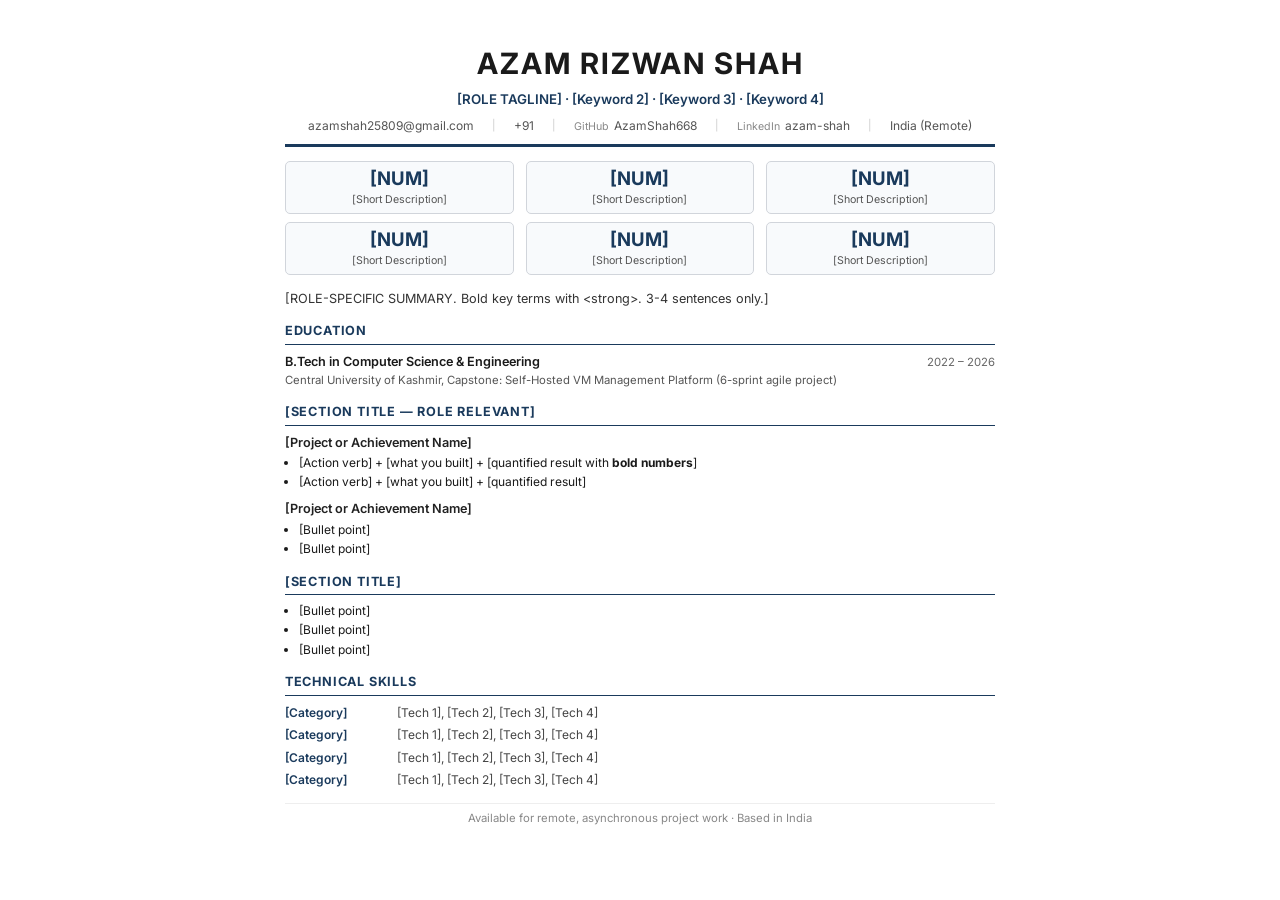
<file: .claude/skills/cv-architect/assets/cv-template-azam.html>
<!DOCTYPE html>
<html lang="en">
<head>
<meta charset="UTF-8">
<meta name="viewport" content="width=device-width, initial-scale=1.0">
<title>Azam Rizwan Shah — [ROLE TITLE]</title>
<link href="https://fonts.googleapis.com/css2?family=Inter:wght@400;500;600;700&display=swap" rel="stylesheet">
<style>
  * { margin: 0; padding: 0; box-sizing: border-box; }

  body {
    font-family: 'Inter', -apple-system, BlinkMacSystemFont, 'Segoe UI', sans-serif;
    color: #1a1a1a;
    line-height: 1.45;
    font-size: 9.5pt;
    max-width: 8.5in;
    margin: 0 auto;
    padding: 0.45in 0.55in;
    background: #fff;
  }

  /* ── Header ──────────────────────────────────── */
  .header {
    text-align: center;
    margin-bottom: 14px;
    padding-bottom: 10px;
    border-bottom: 3px solid #1a3a5c;
  }
  .header h1 {
    font-size: 22pt;
    font-weight: 700;
    letter-spacing: 2px;
    margin-bottom: 4px;
    color: #1a1a1a;
  }
  .header .tagline {
    font-size: 10pt;
    color: #1a3a5c;
    font-weight: 600;
    margin-bottom: 8px;
  }
  .header .contact {
    font-size: 9pt;
    color: #555;
    display: flex;
    justify-content: center;
    align-items: center;
    gap: 18px;
    flex-wrap: wrap;
  }
  .header .contact a { color: #555; text-decoration: none; }
  .header .contact .sep { color: #ccc; font-size: 8pt; }
  .header .contact .label { color: #888; font-size: 8pt; margin-right: 2px; }

  /* ── Sections ────────────────────────────────── */
  .section { margin-bottom: 15px; }
  .section-title {
    font-size: 9.5pt;
    font-weight: 700;
    text-transform: uppercase;
    letter-spacing: 0.8px;
    color: #1a3a5c;
    border-bottom: 1.5px solid #1a3a5c;
    padding-bottom: 3px;
    margin-bottom: 8px;
  }

  /* ── Highlights strip ────────────────────────── */
  .highlights {
    display: grid;
    grid-template-columns: 1fr 1fr 1fr;
    gap: 8px 12px;
    margin-bottom: 14px;
  }
  .highlights .card {
    border: 1px solid #d1d5db;
    border-radius: 5px;
    padding: 6px 10px;
    text-align: center;
    background: #f8fafc;
  }
  .highlights .num {
    font-weight: 700;
    font-size: 14pt;
    color: #1a3a5c;
    display: block;
    line-height: 1.2;
  }
  .highlights .desc {
    color: #555;
    font-size: 8pt;
    display: block;
    margin-top: 1px;
  }

  /* ── Summary ─────────────────────────────────── */
  .summary {
    font-size: 9.5pt;
    color: #333;
    margin-bottom: 14px;
    line-height: 1.5;
  }

  /* ── Education ───────────────────────────────── */
  .edu-row {
    display: flex;
    justify-content: space-between;
    align-items: baseline;
  }
  .edu-row .degree { font-weight: 600; font-size: 9.5pt; }
  .edu-row .date { font-size: 8.5pt; color: #666; }
  .edu-detail { font-size: 8.5pt; color: #555; margin-top: 1px; }

  /* ── Experience ──────────────────────────────── */
  .exp-block { margin-bottom: 9px; }
  .exp-title {
    font-weight: 600;
    font-size: 9.5pt;
    margin-bottom: 3px;
    color: #222;
  }
  ul { padding-left: 14px; }
  li {
    margin-bottom: 2.5px;
    font-size: 9pt;
    line-height: 1.4;
  }

  /* ── Skills grid ─────────────────────────────── */
  .skills-grid {
    display: grid;
    grid-template-columns: 100px 1fr;
    gap: 5px 12px;
    font-size: 9pt;
  }
  .skills-grid .label { font-weight: 600; color: #1a3a5c; }
  .skills-grid .value { color: #444; }

  /* ── Print ───────────────────────────────────── */
  @media print {
    body { padding: 0.5in 0.5in; }
    .section { break-inside: avoid; }
    .highlights .card {
      background: #f8fafc !important;
      -webkit-print-color-adjust: exact;
      print-color-adjust: exact;
      border-color: #d1d5db !important;
    }
    a { color: #444 !important; }
  }
  @page { margin: 0; size: letter; }
</style>
</head>
<body>

<!-- ═══ HEADER ═══════════════════════════════════════
     INSTRUCTIONS:
     - Replace [ROLE TAGLINE] with 3-4 role-specific keywords separated by ·
     - Contact details are FIXED — do not change
═══════════════════════════════════════════════════ -->
<div class="header">
  <h1>AZAM RIZWAN SHAH</h1>
  <div class="tagline">[ROLE TAGLINE] · [Keyword 2] · [Keyword 3] · [Keyword 4]</div>
  <div class="contact">
    <span>azamshah25809@gmail.com</span>
    <span class="sep">|</span>
    <span>+91 <YOUR-PHONE></span>
    <span class="sep">|</span>
    <span><span class="label">GitHub</span> <a href="https://github.com/AzamShah668">AzamShah668</a></span>
    <span class="sep">|</span>
    <span><span class="label">LinkedIn</span> <a href="https://www.linkedin.com/in/azam-shah-4ba6752ba">azam-shah</a></span>
    <span class="sep">|</span>
    <span>India (Remote)</span>
  </div>
</div>

<!-- ═══ KEY METRICS ══════════════════════════════════
     INSTRUCTIONS:
     - Pick the 6 most impressive numbers relevant to the target role
     - Number must be large and bold
     - Description must be 3-5 words max
     - See SKILL.md "Available Metrics" table for the full list
═══════════════════════════════════════════════════ -->
<div class="highlights">
  <div class="card"><span class="num">[NUM]</span><span class="desc">[Short Description]</span></div>
  <div class="card"><span class="num">[NUM]</span><span class="desc">[Short Description]</span></div>
  <div class="card"><span class="num">[NUM]</span><span class="desc">[Short Description]</span></div>
  <div class="card"><span class="num">[NUM]</span><span class="desc">[Short Description]</span></div>
  <div class="card"><span class="num">[NUM]</span><span class="desc">[Short Description]</span></div>
  <div class="card"><span class="num">[NUM]</span><span class="desc">[Short Description]</span></div>
</div>

<!-- ═══ SUMMARY ══════════════════════════════════════
     INSTRUCTIONS:
     - 3-4 sentences MAX
     - First sentence: who you are + what you do (role-specific)
     - Mention the target role's core keywords in bold
     - Name 3-5 specific technologies or achievements
═══════════════════════════════════════════════════ -->
<div class="summary">
  [ROLE-SPECIFIC SUMMARY. Bold key terms with &lt;strong&gt;. 3-4 sentences only.]
</div>

<!-- ═══ EDUCATION (FIXED — DO NOT CHANGE) ════════════ -->
<div class="section">
  <div class="section-title">Education</div>
  <div class="edu-row">
    <span class="degree">B.Tech in Computer Science &amp; Engineering</span>
    <span class="date">2022 – 2026</span>
  </div>
  <div class="edu-detail">Central University of Kashmir, Capstone: Self-Hosted VM Management Platform (6-sprint agile project)</div>
</div>

<!-- ═══ EXPERIENCE SECTION 1 ════════════════════════
     INSTRUCTIONS:
     - Create 3-5 experience sections relevant to the target role
     - Each section has a section-title and exp-blocks
     - Each exp-block has an exp-title and bullet points
     - Every bullet must fit on ONE line when printed
     - Bold all numbers
     - Start every bullet with a strong action verb
═══════════════════════════════════════════════════ -->
<div class="section">
  <div class="section-title">[Section Title — Role Relevant]</div>

  <div class="exp-block">
    <div class="exp-title">[Project or Achievement Name]</div>
    <ul>
      <li>[Action verb] + [what you built] + [quantified result with <strong>bold numbers</strong>]</li>
      <li>[Action verb] + [what you built] + [quantified result]</li>
    </ul>
  </div>

  <div class="exp-block">
    <div class="exp-title">[Project or Achievement Name]</div>
    <ul>
      <li>[Bullet point]</li>
      <li>[Bullet point]</li>
    </ul>
  </div>
</div>

<!-- ═══ EXPERIENCE SECTION 2 ════════════════════════ -->
<div class="section">
  <div class="section-title">[Section Title]</div>
  <ul>
    <li>[Bullet point]</li>
    <li>[Bullet point]</li>
    <li>[Bullet point]</li>
  </ul>
</div>

<!-- ═══ ADD MORE SECTIONS AS NEEDED ═════════════════ -->

<!-- ═══ SKILLS ══════════════════════════════════════
     INSTRUCTIONS:
     - Use commas to separate items (NOT middots)
     - Include every keyword from the job listing that Azam actually knows
     - Category labels should match the role (e.g., "DevOps" for DevOps roles)
═══════════════════════════════════════════════════ -->
<div class="section">
  <div class="section-title">Technical Skills</div>
  <div class="skills-grid">
    <span class="label">[Category]</span>
    <span class="value">[Tech 1], [Tech 2], [Tech 3], [Tech 4]</span>

    <span class="label">[Category]</span>
    <span class="value">[Tech 1], [Tech 2], [Tech 3], [Tech 4]</span>

    <span class="label">[Category]</span>
    <span class="value">[Tech 1], [Tech 2], [Tech 3], [Tech 4]</span>

    <span class="label">[Category]</span>
    <span class="value">[Tech 1], [Tech 2], [Tech 3], [Tech 4]</span>
  </div>
</div>

<!-- ═══ FOOTER ══════════════════════════════════════ -->
<div style="text-align: center; font-size: 8.5pt; color: #888; margin-top: 14px; border-top: 1px solid #eee; padding-top: 6px;">
  Available for remote, asynchronous project work · Based in India
</div>

</body>
</html>
</file>
